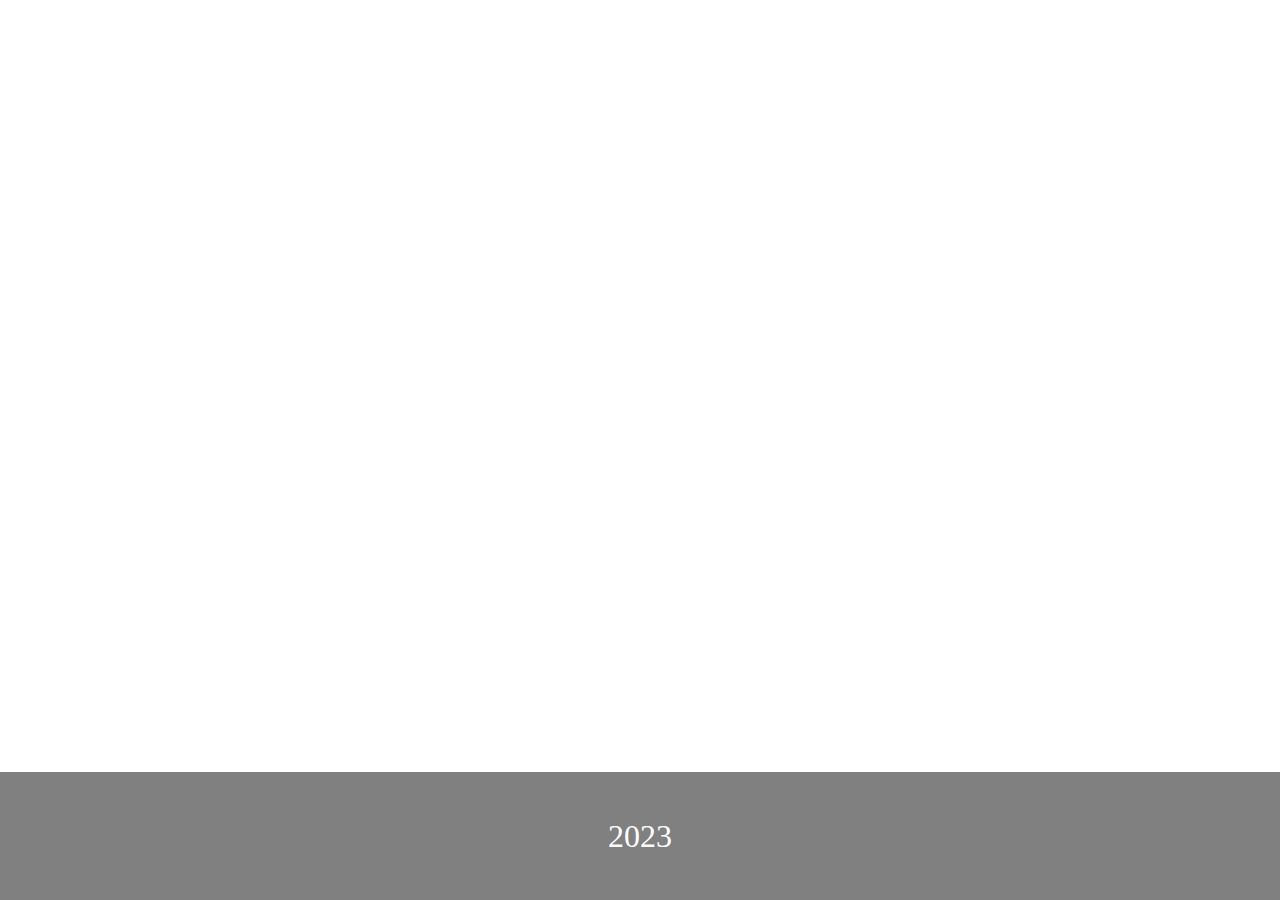
<file: footer/index.html>
<!DOCTYPE html>
<html lang="en">
  <head>
    <meta charset="UTF-8" />
    <meta http-equiv="X-UA-Compatible" content="IE=edge" />
    <meta name="viewport" content="width=device-width, initial-scale=1.0" />
    <title>footer - 2023</title>

    <link rel="stylesheet" href="index.css" />
  </head>
  <body>
    <footer>2023</footer>
  </body>
</html>
</file>
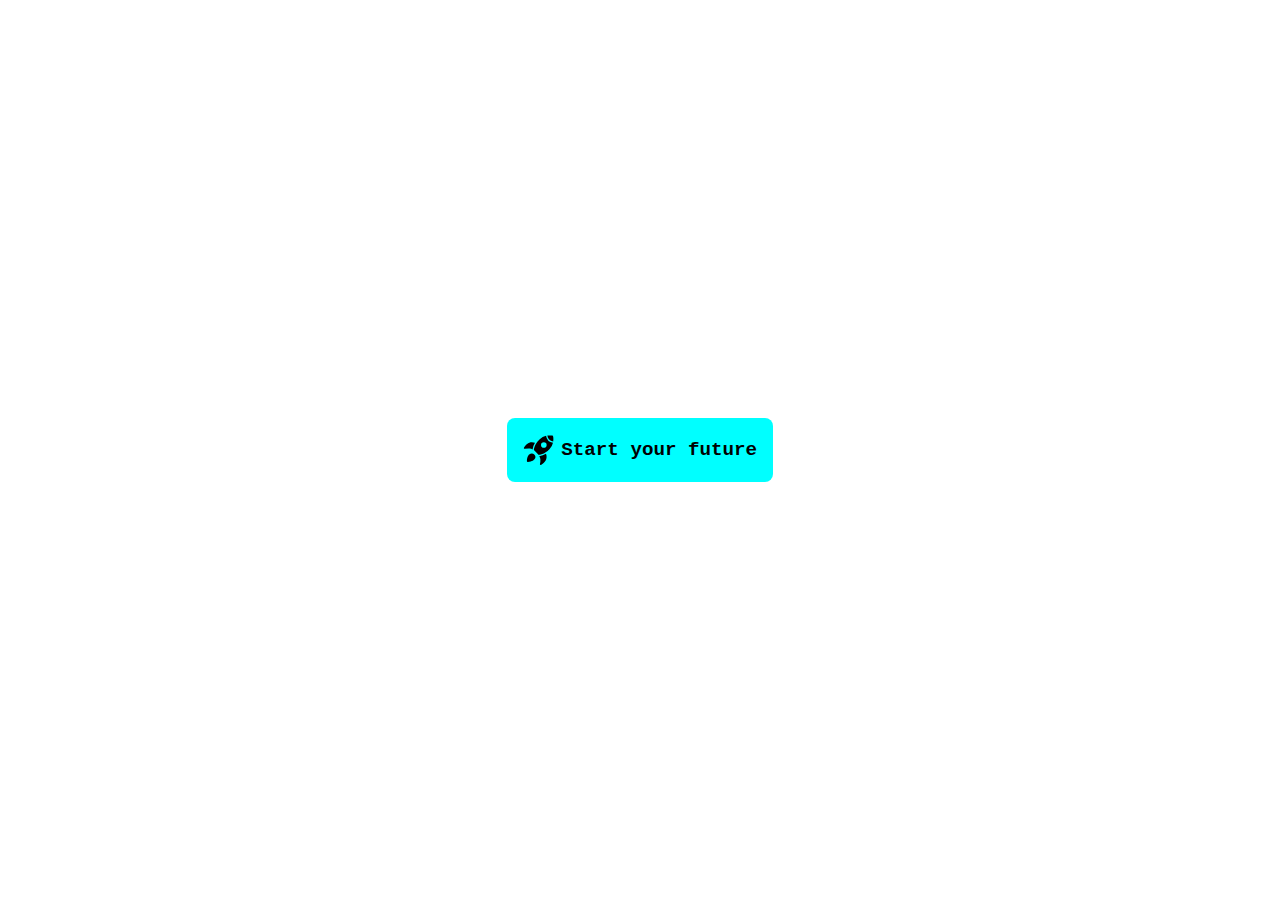
<file: image-inside-a-button/index.html>
<!DOCTYPE html>
<html lang="en">
  <head>
    <meta charset="UTF-8" />
    <meta http-equiv="X-UA-Compatible" content="IE=edge" />
    <meta name="viewport" content="width=device-width, initial-scale=1.0" />
    <title>Image inside a Button</title>

    <link rel="stylesheet" href="index.css" />
  </head>
  <body>
    <button>
      <img
        src="[data-uri]"
        alt=""
      />

      Start your future
    </button>
  </body>
</html>
</file>
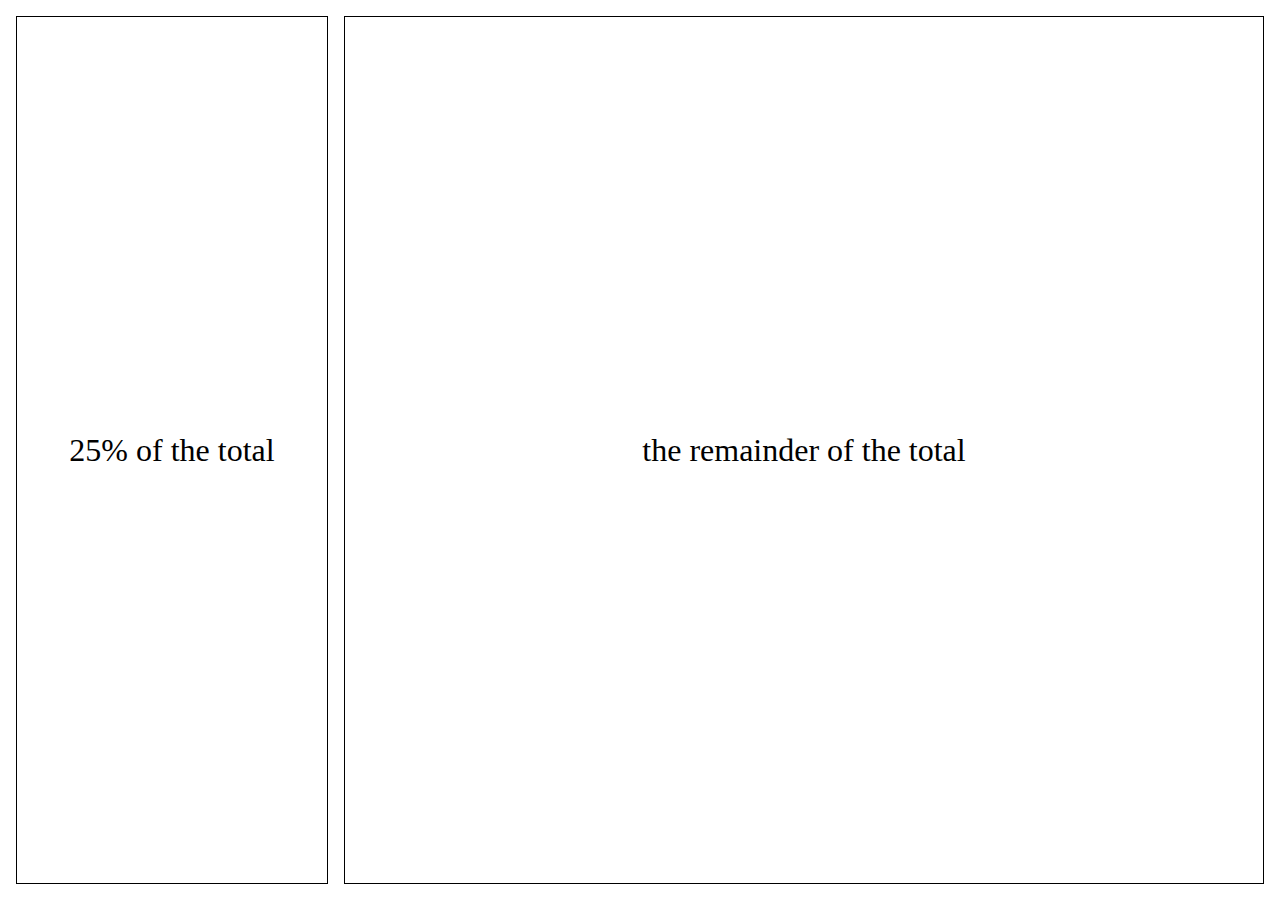
<file: layout-two-columns/index.html>
<!DOCTYPE html>
<html lang="en">
  <head>
    <meta charset="UTF-8" />
    <meta http-equiv="X-UA-Compatible" content="IE=edge" />
    <meta name="viewport" content="width=device-width, initial-scale=1.0" />
    <title>Layout - Two columns</title>

    <link rel="stylesheet" href="index.css" />
  </head>
  <body>
    <div class="container">
      <aside>25% of the total</aside>
      <main>the remainder of the total</main>
    </div>
  </body>
</html>
</file>
<file: footer/index.css>
* {
  margin: 0;
  padding: 0;
  box-sizing: border-box;
}

body {
  height: 100vh;
  display: flex;
}

footer {
  margin-top: auto;

  display: flex;
  align-items: center;
  justify-content: center;

  background-color: gray;
  height: 8rem;
  width: 100%;

  color: white;
  font-size: 2rem;
}
</file>
<file: image-inside-a-button/index.css>
* {
  margin: 0;
  padding: 0;
  box-sizing: border-box;
}

body {
  display: flex;
  justify-content: center;
  align-items: center;

  height: 100vh;
  width: 100vw;
}

button img {
  width: 2rem;
  height: 2rem;
}

button {
  display: flex;
  align-items: center;
  gap: 0.4rem;

  cursor: pointer;

  background-color: aqua;
  border-radius: 0.5rem;
  padding: 1rem;
  border: none;

  font-family: "Courier New", Courier, monospace;
  font-size: 1.2rem;
  font-weight: bold;
  line-height: 0;
}
</file>
<file: layout-two-columns/index.css>
* {
  margin: 0;
  padding: 0;
  box-sizing: border-box;
}

.container {
  display: flex;
  gap: 1rem;
  padding: 1rem;

  width: 100vw;
  height: 100vh;
}

aside {
  flex-basis: 25%;
}

main {
  flex-grow: 1;
}

aside,
main {
  border: 1px solid black;
  display: flex;
  justify-content: center;
  align-items: center;
  font-size: 2rem;
}
</file>
